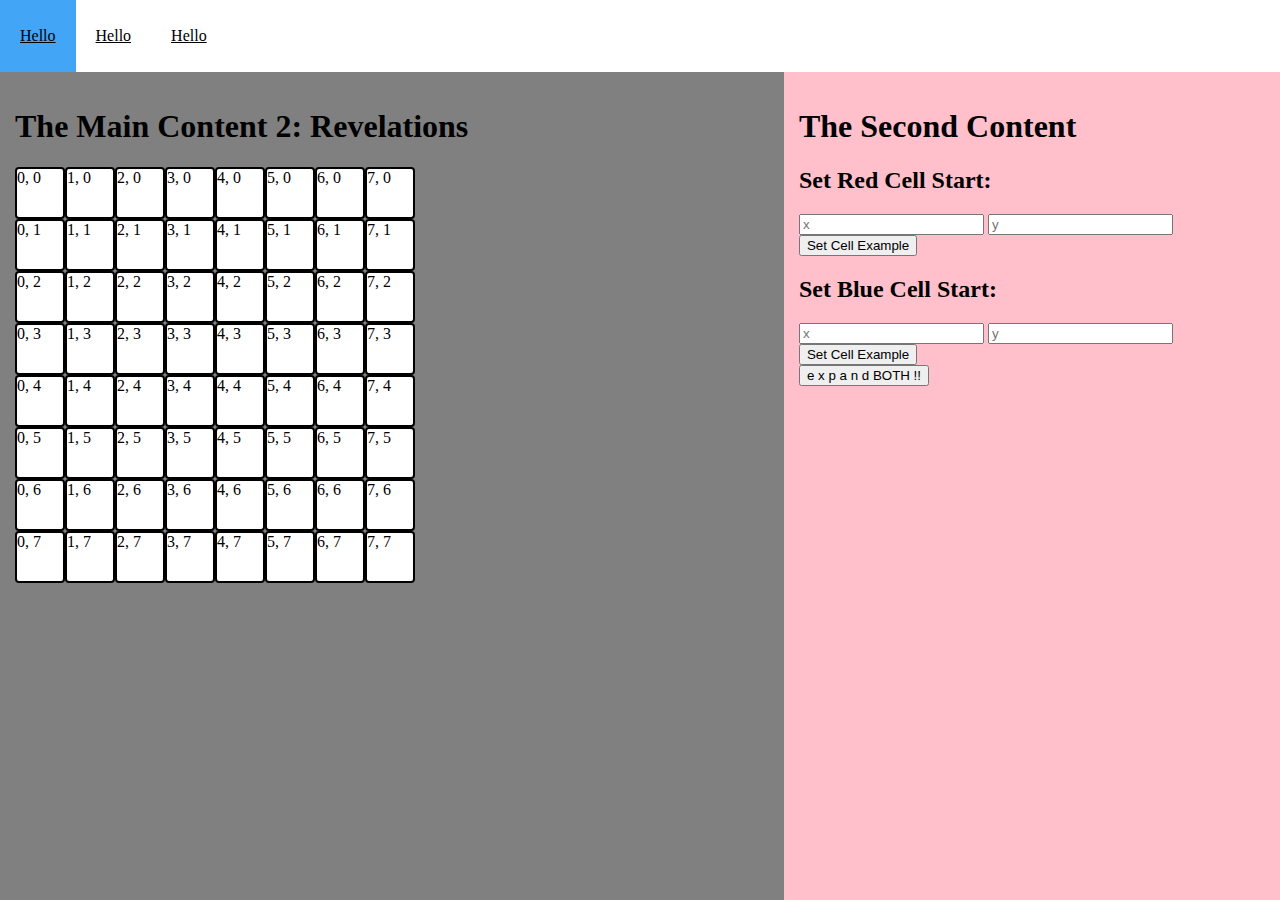
<file: index.html>
<!doctype html>
<html>
<head>
  <meta charset="utf-8">
  <title>Bip bop</title>
  <link href="./index.css" rel="stylesheet">
</head>

<body>

<div class="container-vertical">

  <div class="topbar">
    <a href="./index.html" class="topbar-button">
      Hello
    </a>
    <a href="./test.html" class="topbar-button">
      Hello
    </a>
    <a href="#" class="topbar-button">
      Hello
    </a>
  </div>


  <div class="container">

    <div class="leftThing">
	
		<h1> The Main Content 2: Revelations </h1>
		
		<div id="table" class = "row">

		</div>
	
	</div>

    <div class="rightThing">
      <h1> The Second Content </h1>
	  <h2> Set Red Cell Start: </h2>
	  
	  <input id="cellX" placeholder="x">
	  <input id="cellY" placeholder="y">
	  
	  <button onclick="cellExampleButton();">Set Cell Example</button>
	  
	  <h2> Set Blue Cell Start: </h2>
	  
	  <input id="bCellX" placeholder="x">
	  <input id="bCellY" placeholder="y">
	  
	  <button onclick="cellExampleButton();">Set Cell Example</button>
	  
	  <br>
	  <!-- <button onclick="expandDong()"> e x p a n d  red !</Button>
	  
	  <button onclick="expandBlueDong()"> e x p a n d  blue !</Button> --->
	  
	  <button onclick="expandBoth()"> e x p a n d   BOTH !! </Button>
	  
	  <div id="wordsSpace">
	  </div>

    </div>

  </div>
  

</div>

</body>

<script src="./index.js"></script>

</html>
</file>
<file: index.css>
html, body {
  margin: 0;
  height: 100%;
}

.container-vertical {
  height: 100%;
}

.topbar {
  display: flex;
  flex-direction: row;
  height: 8%;
}

.topbar-button {
  display: flex;
  align-items: center;
  padding-left: 20px;
  padding-right: 20px;
  color: black;
}

.topbar-button:hover {
  background-color: #42a5f5;
}



.container {
  display: flex;
  flex-direction: row;
  align-items: stretch;
  height: 92%;
}
.leftThing {
  width: 61.8%;
  background-color: grey;
  padding: 15px;
}

.rightThing {
  width: 38.2%;
  background-color: pink;
  padding: 15px;
}

.row {
	display: flex;
}
.col {
	width: 50px;
}
.cell{
	height: 48px;
	background-color: white;
	border-width: 2px;
	border-style: solid;
	border-radius: 4px;
}
</file>
